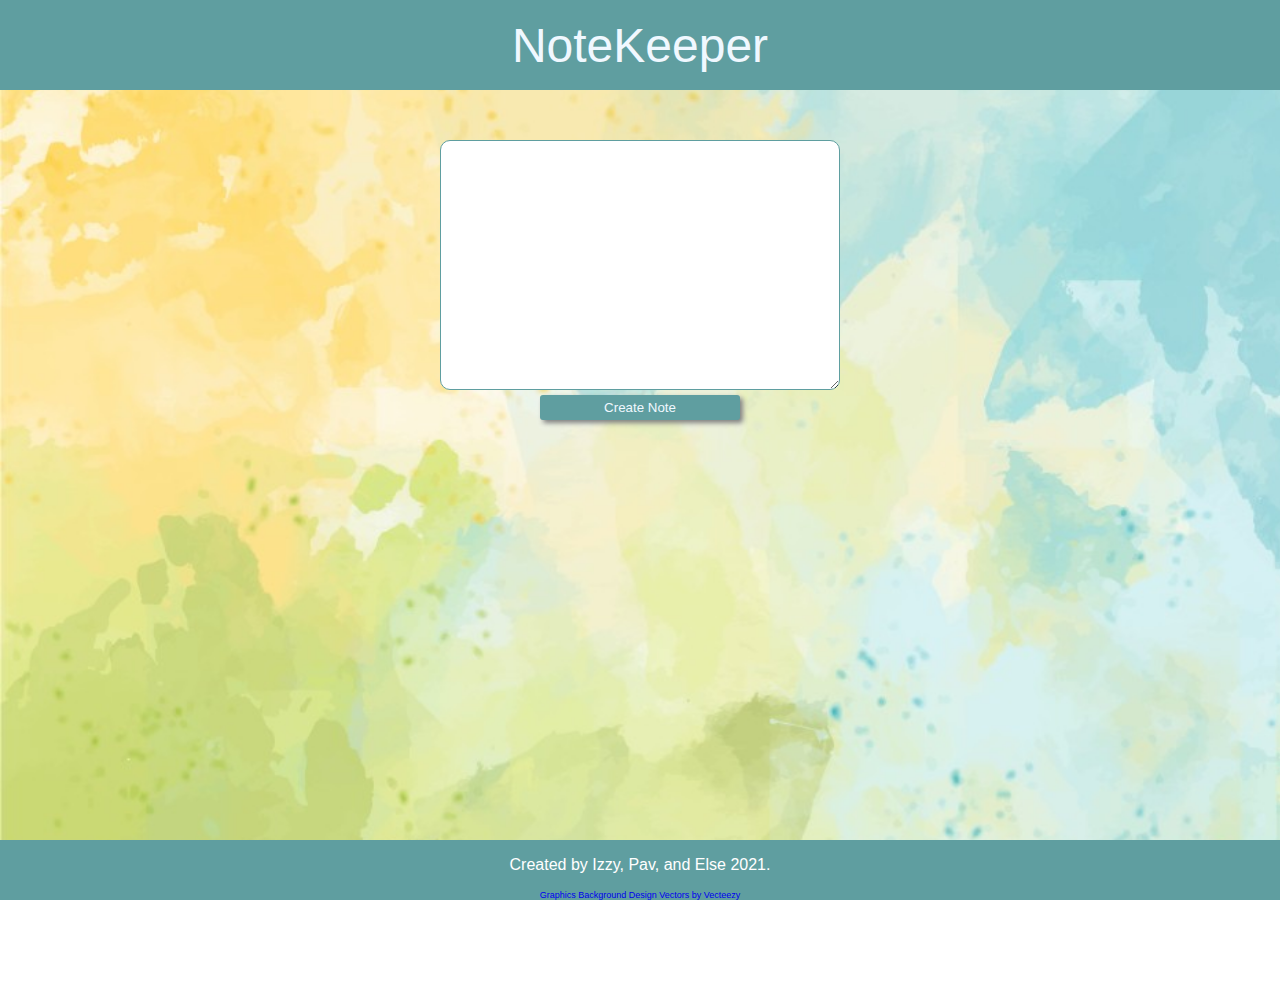
<file: index.html>
<!DOCTYPE html>
<html lang="en">
<head>
  <meta charset="UTF-8">
  <meta http-equiv="X-UA-Compatible" content="IE=edge">
  <meta name="viewport" content="width=device-width, initial-scale=1.0">
  
  <script src="./src/noteKeeper.js"></script>
  <script src="./src/interface.js"></script>
  <link rel="icon" type="image/png" href="./images/favicon.png"/>
  <link rel="stylesheet" type="text/css" href="./css/stylesheet.css">
  <title>NoteKeeper</title>
</head>
<body>
  <header>NoteKeeper</header>

  <div class="container"> 
    <div id="homepage" class="page-active">
      <section id="create-note-form-wrapper">
        <form id="note-creation">
          <textarea required type="text" id="note-content"></textarea>
          <button type="button" id="create-note">Create Note</button>
        </form>
      </section>
      <section id="notes"></section>
    </div>

    <div id="note-page" class="page-inactive">
      <p id="full-note"></p>
      <button type="button" id="back-button">Back</button>
    </div>
  </div>  

  <footer>
    <p>Created by Izzy, Pav, and Else 2021. </p>
    <a href="https://www.vecteezy.com/free-vector/graphics-background-design">Graphics Background Design Vectors by Vecteezy</a>
  </footer>
  
</body>
</html>
</file>
<file: css/stylesheet.css>
.page-active {
  display: block;
}

.page-inactive {
  display: none;
}

* {
  box-sizing: border-box;
}

body {
  height: 100vh;
  width: 100vw;
  font-family: Helvetica;
  margin: 0px;
  border: 0px;
  background-image: url('../images/background.jpeg');
  background-repeat: space;
  background-size: cover;
  background-attachment: fixed;
  overscroll-behavior: none;
}

header {
  background-color: cadetblue;
  height: 10vh;
  color: aliceblue;
  font-size: xxx-large;
  display: flex;
  align-items: center;
  justify-content: center;
}

.container {
  height: 100vh;
  width: 100vw;
  display: flex;
  align-items: center;
  justify-content: flex-start;
  flex-direction: column;
  padding: 50px;
}

#note-content {
  height: 250px;
  width: 400px;
  border-radius: 10px;
  border-color: cadetblue;
  font-family: Helvetica;
  padding: 10px;
}

#note-content:focus {
  outline: none;
}

#note-creation {
  display: flex;
  flex-direction: column;
  align-items: center;
}

#create-note {
  font-family: Helvetica, sans-serif;
  color: aliceblue;
  background-color: cadetblue;
  padding: 5px;
  margin: 5px;
  border-radius: 3px;
  border: none;
  width: 200px;
  box-shadow: 3px 3px 5px grey;
  cursor: pointer;
}

#create-note:hover {
  background-color: rgb(51, 110, 112);
}

#create-note:active {
  background-color: rgb(51, 110, 112);
  box-shadow: 1px 1px rgb(58, 58, 58);
  transform: translateY(2px);
}

#notes {
  display: flex;
  justify-content: center;
  align-items: center;
  padding: 10px;
  margin-bottom: 100px;
  flex-wrap: wrap;
}

.container a {
  color: white;
  min-height: 100px;
  min-width: 250px;
  padding: 10px;
  margin: 10px;
  background-color: cadetblue;
  border-radius: 15px;
  flex-wrap: wrap;
}

a {
  text-decoration: none;
  cursor: pointer;
}

.page-active #note-page {
  display: flex;
  flex-direction: column;
  align-items: center;
  justify-content: center;
}

#full-note {
  color: white;
  width: fit-content;
  height: fit-content;
  min-height: 150px;
  min-width: 200px;
  padding: 10px;
  margin: 10px;
  background-color: cadetblue;
  border-radius: 15px;
  flex-wrap: wrap;
}

#back-button {
  font-family: Helvetica, sans-serif;
  color: aliceblue;
  background-color: cadetblue;
  padding: 5px;
  margin: 10px;
  border-radius: 3px;
  border: none;
  width: 200px;
  box-shadow: 3px 3px 5px grey;
  cursor: pointer;
}

#back-button:hover {
  background-color: rgb(51, 110, 112);
}

#back-button:active {
  background-color: rgb(51, 110, 112);
  box-shadow: 1px 1px rgb(58, 58, 58);
  transform: translateY(2px);
}

footer {
  display: flex;
  flex-direction: column;
  align-items: center;
  justify-content: center;
  position: fixed;
  bottom: 0px;
  width: 100%;
  color: white;
  background-color: cadetblue;
}

footer a {
  font-size: xx-small;
}
</file>
